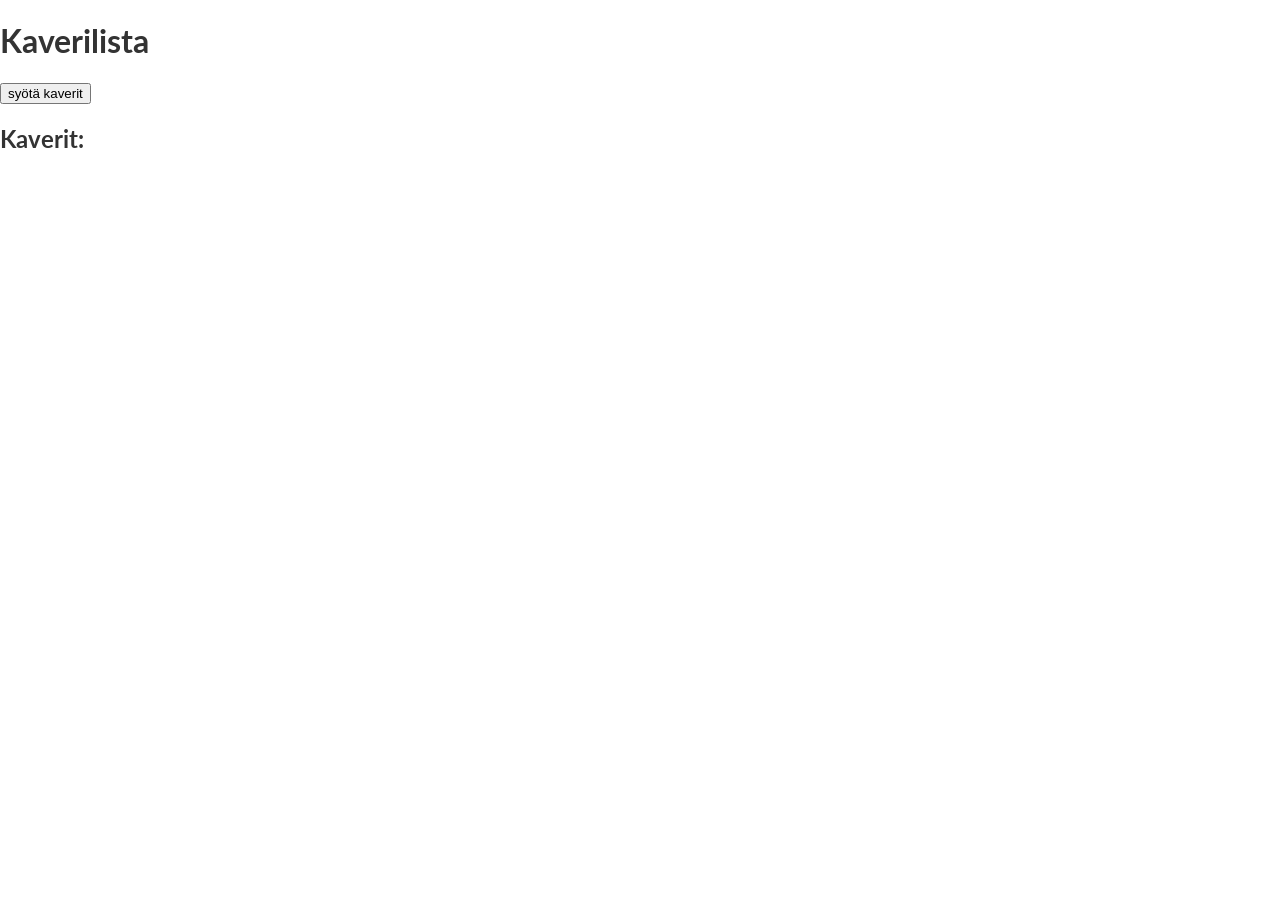
<file: versio 1/index.html>
<!DOCTYPE html>
<html lang="fi">
<head>
    <meta charset="UTF-8">
    <meta name="viewport" content="width=device-width, initial-scale=1.0">
    <title>Kaverilista versio 1</title>
    <link rel="stylesheet" href="tyylit.css">
</head>
<body>
   <h1>Kaverilista</h1>
   <button onclick="KysyKaverit()">syötä kaverit</button>

   <h2>Kaverit:</h2>
   <ul id="kaverilista"></ul>

    <script src="main.js"></script>
</body>
</html>
</file>
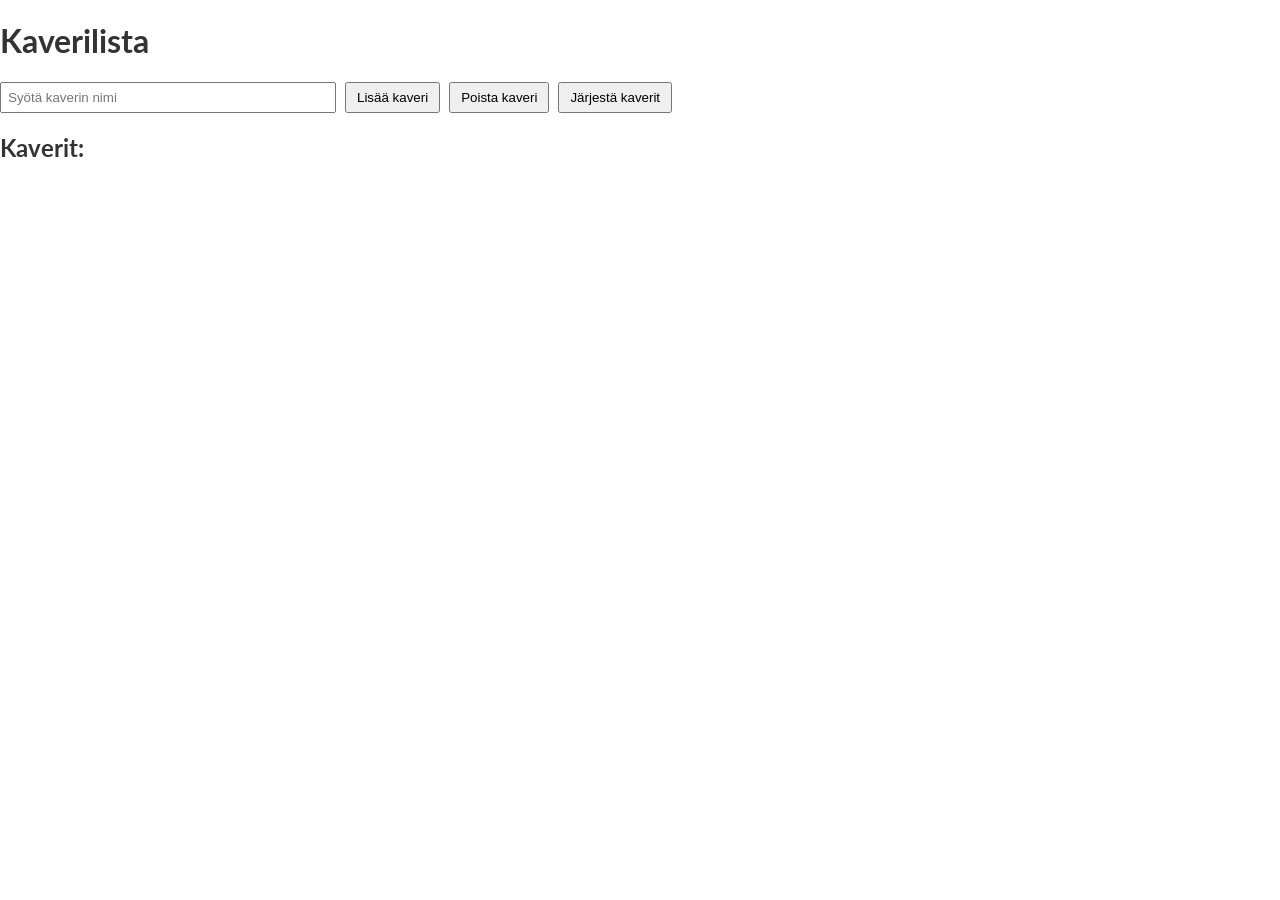
<file: versio 2/index.html>
<!DOCTYPE html>
<html lang="fi">
<head>
    <meta charset="UTF-8">
    <meta name="viewport" content="width=device-width, initial-scale=1.0">
    <title>Kaverilista versio 2</title>
    <link rel="stylesheet" href="tyylit.css">
</head>
<body>
   <h1>Kaverilista</h1>

   <div class="napit">
    <input type="text" id="kaveriInput" placeholder="Syötä kaverin nimi">
    <button onclick="KysyKaverit()">Lisää kaveri</button>
    <button onclick="PoistaKaveri()">Poista kaveri</button>
    <button onclick="JärjestäKaverit()">Järjestä kaverit</button>
    </div>

   <h2>Kaverit:</h2>
   <ul id="kaverilista"></ul>

    <script src="main.js"></script>
</body>
</html>
</file>
<file: versio 1/tyylit.css>
@import url('https://fonts.googleapis.com/css2?family=Lato&display=swap');

:root {
    --tausta: #ffffff;
    --teksti: #333;
}
body {
    font-family: 'Lato', sans-serif;
    margin: 0;
    padding: 0;
    background-color: var(--tausta);
    color: var(--teksti)
}
</file>
<file: versio 2/tyylit.css>
@import url('https://fonts.googleapis.com/css2?family=Lato&display=swap');

:root {
    --tausta: #ffffff;
    --teksti: #333;
}
body {
    font-family: 'Lato', sans-serif;
    margin: 0;
    padding: 0;
    background-color: var(--tausta);
    color: var(--teksti)
}

input {
    padding: 6px;
    width: 25%;
}

button {
    padding: 6px 10px;
    margin-left: 5px;
}

li {
    margin: 6px 0;
    padding: 6px;
    font-weight: bold;
}
</file>
